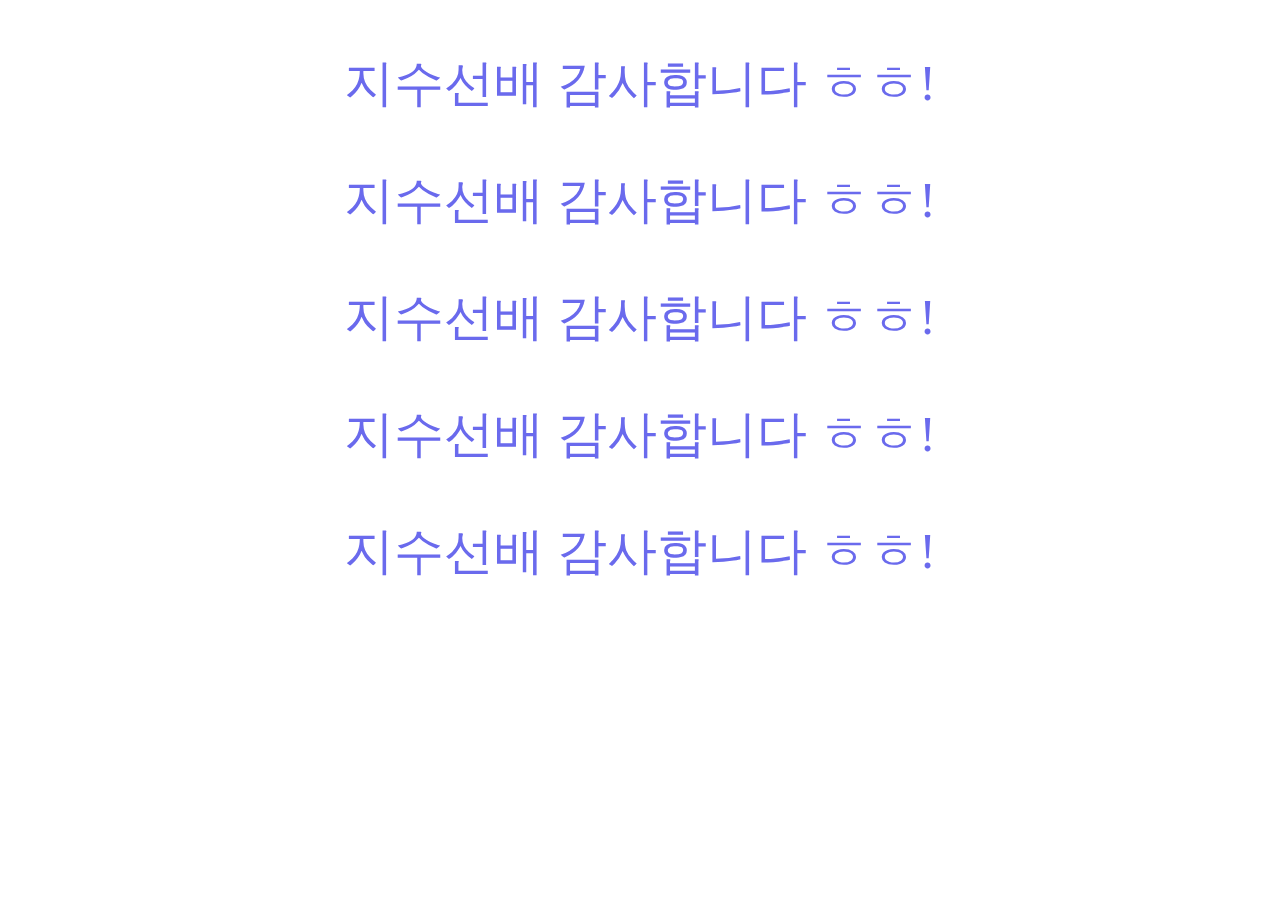
<file: zz.html>
<!DOCTYPE html>
<html lang="en">
<head>
    <meta charset="UTF-8">
    <meta http-equiv="X-UA-Compatible" content="IE=edge">
    <meta name="viewport" content="width=device-width, initial-scale=1.0">
    <title>Document</title>
</head>
<body>
    <p style="font-size: 50px;  display: flex; justify-content: center; color: rgb(106, 106, 237);">
    지수선배 감사합니다 ㅎㅎ!
    </p>
    <p style="font-size: 50px;  display: flex; justify-content: center; color: rgb(106, 106, 237);">
        지수선배 감사합니다 ㅎㅎ!
    </p>
    <p style="font-size: 50px;  display: flex; justify-content: center; color: rgb(106, 106, 237);">
        지수선배 감사합니다 ㅎㅎ!
    </p>
    <p style="font-size: 50px;  display: flex; justify-content: center; color: rgb(106, 106, 237);">
        지수선배 감사합니다 ㅎㅎ!
    </p>
    <p style="font-size: 50px;  display: flex; justify-content: center; color: rgb(106, 106, 237);">
        지수선배 감사합니다 ㅎㅎ!
    </p>
    
</body>
</html>
</file>
